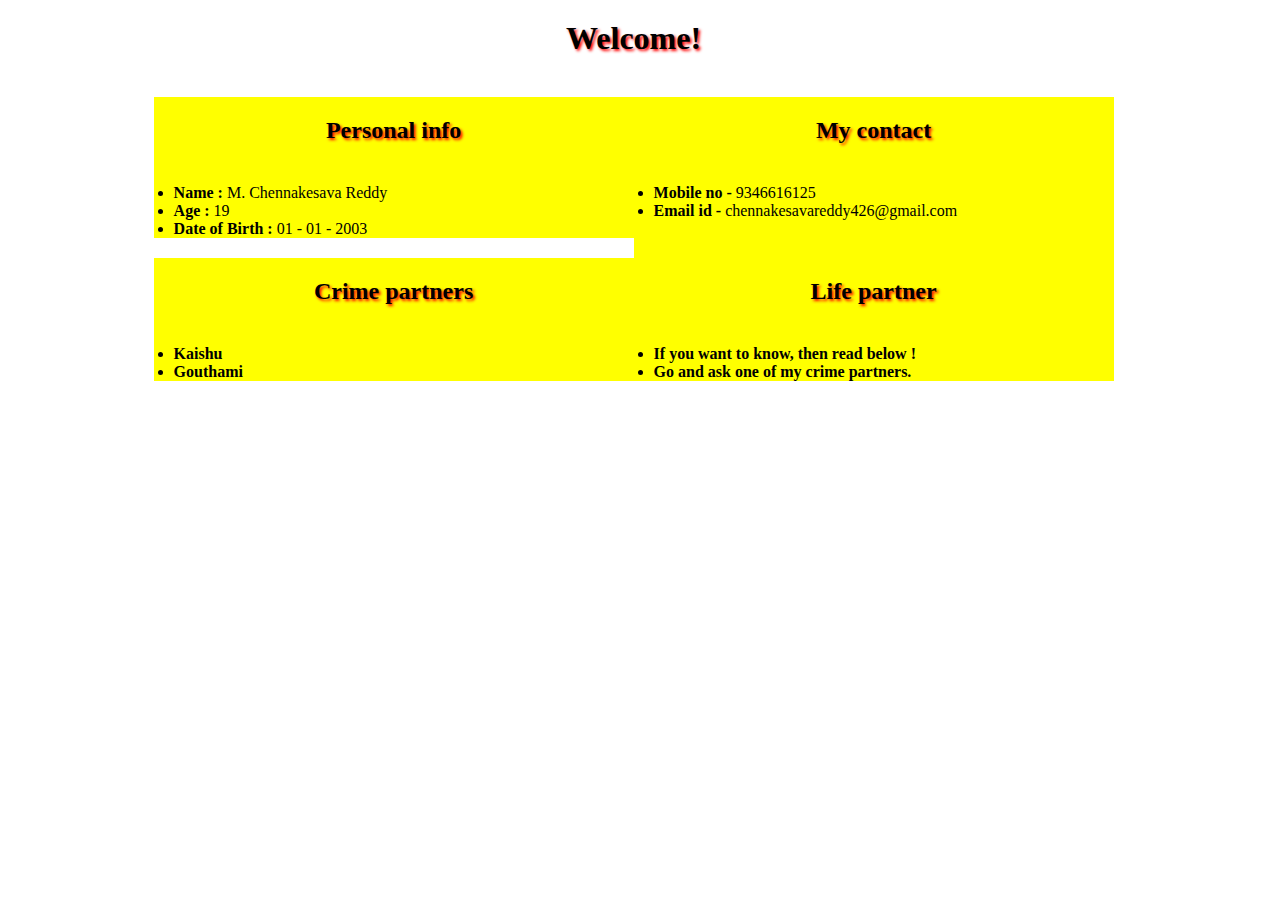
<file: My website.html>
<!DOCTYPE html>
<html>
<head>
       <title>
        My Website</title>
 <style>
*{
    padding: 0;
    margin: 0;
    box-sizing: border-box;
}
h1,h2{
    text-align: center;
    padding-bottom: 20px;
    margin-top: 20px;
    text-shadow:2px 2px 3px red;
    margin-bottom: 20px;
    cursor:pointer;
}
.about{
    height:auto;
    animation-name: rotation;
    animation-duration:8s;
    animation-delay:2s;
    animation-direction: normal;
    animation-iteration-count: infinite;
    animation-timing-function: ease;
}
     @keyframes rotation{
         0%{
         }
         25%{
             transform:rotateY(30deg);
         }
         50%{
             
         }
         75%{
             transform:rotateY(-30deg);
         }
         100%{
             
         }
     }
     .about:hover .contact, .about:hover .personalinfo,.about:hover .crime,.about:hover .life{
         box-shadow: 5px 10px 7px rgb(215,100,215);
     }
body{
    align-items: center;
    width:75%;
    margin-left: 12%;
    font-family: cursive;
    justify-content: center;
}
.contact,.personalinfo{
    float:left;
    width:50%;
    position: relative;
    background-color: yellow;
}
h2:hover{
    text-decoration: underline 2px solid  blue;
}
ul{
     margin-left:20px;    
}
h1{
    animation-name: welcome;
    animation-duration: 1s;
    animation-iteration-count: infinite;
    animation-direction: alternate;
    animation-delay: 2s;
}
     @keyframes welcome{
         0%{
             text-decoration: underline solid 2px violet;
         }
         25%{
             transform: rotate(-10deg);
             color:red;
             text-decoration-line:dotted solid 2px violet;;
         }
         50%{
             text-decoration: underline solid 2px violet;

         }
         75%{
             transform: rotate(10deg);
             color: blue;
             text-decoration-line:dotted solid 2px violet;;
         }
         100%{
             text-decoration: underline solid 2px violet;
         }
     }
     .contact{
         min-height: 161px;
     }
     .firstrow:after{
         content:"";
         clear:both;
         display:table;
     }
     .secondrow{
         clear: both;
     }
     .crime,.life{
         float: left;
         width:50%;
         position: relative;
         background-color: yellow;
     }
</style>
</head>
<body style="background-color:white">
    <h1>Welcome!</h1>
    <div class="about me">
        <div class="firstrow">
        <div class="personalinfo">
    <h2>Personal info</h2>
        <ul>
        <li><b>Name : </b> M. Chennakesava Reddy</li>
        <li><b>Age     : </b> 19 </li>
        <li><b>Date of Birth : </b> 01 - 01 - 2003</li>
        </ul>
    </div>
    <div class="contact">
    <h2>My contact</h2>
        <ul>
            <li><b>Mobile no - </b>9346616125</li>
            <li><b>Email id -</b> chennakesavareddy426@gmail.com</li>
        </ul>
    </div>
    </div>
        <div class="secondrow">
    <div class="crime partners">
        <h2>Crime partners</h2>
        <ul>
            <li><b>Kaishu</b></li>
            <li><b>Gouthami</b></li>
        </ul>
    </div>
        <div class="life partner">
        <h2>Life partner</h2>
        <ul>
            <li><b>If you want to know, then read below !</b></li>
            <li><b>Go and ask one of my crime partners.</b></li>
        </ul>
    </div>
    </div>
        <div class="feed"
    </div>
</body>
</html>
</file>
